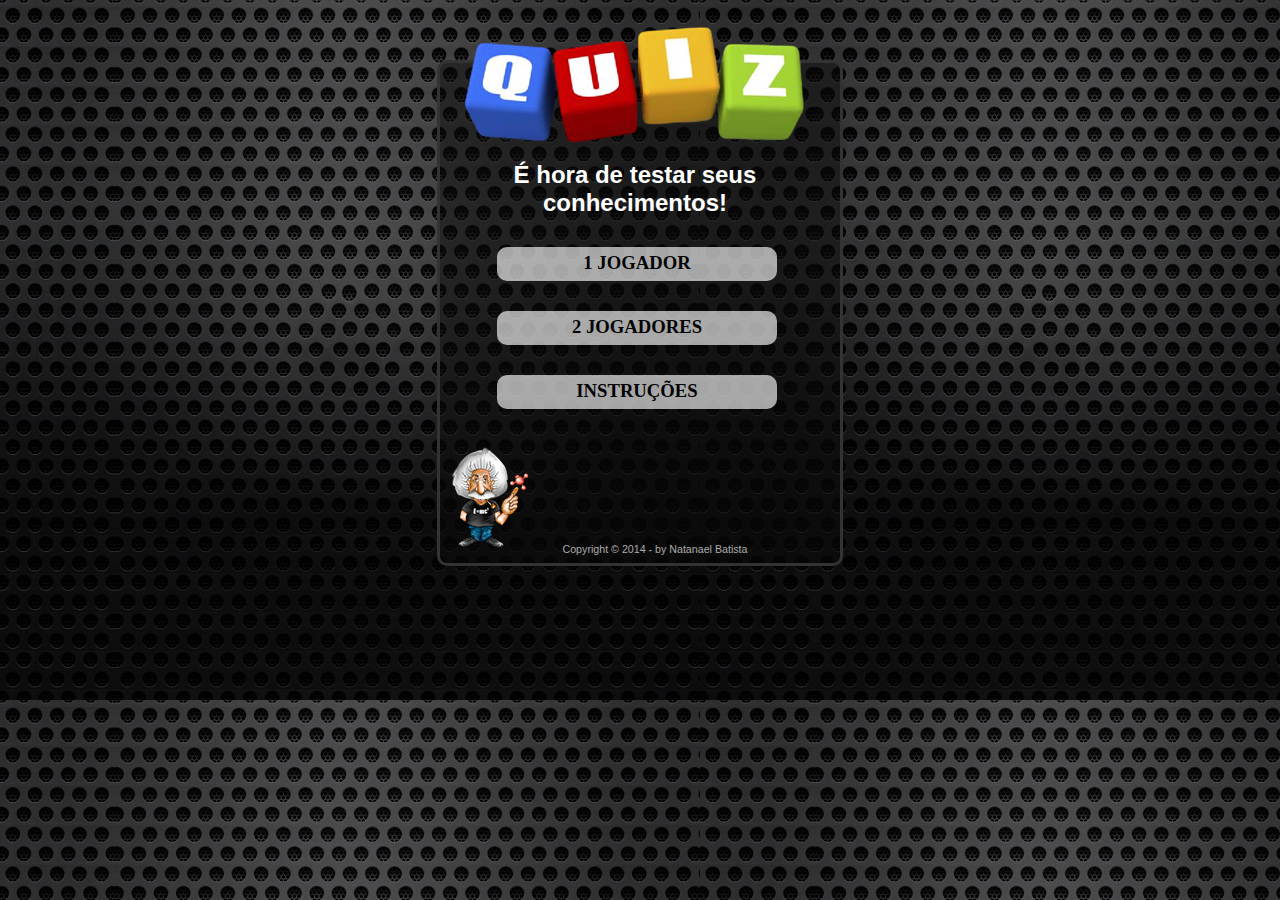
<file: index.html>
<!DOCTYPE html>
<html lang="pt-br">
<head>
	<title>Quiz</title>
	<meta charset="utf-8" />
	<link rel="stylesheet" type="text/css" href="css/index.css">
	<link rel="shortcut icon" href="img/interrogação.png" type="image/x-icon">
</head>	
<body>
	<div id="conteudo_geral">
	<img src="img/logo.png" id="logo" />
		<div id="conteudo">
			<div id="caixa">
				<h1 id="stitulo">É hora de testar seus conhecimentos!</h1>
			</div>
			<ul id="ul_menu">
				<li class="li_menu"><a href="quiz_1jogador.html" class="menu_p">1 JOGADOR</a></li>
				<li class="li_menu"><a href="quiz_2jogadores.html" class="menu_p">2 JOGADORES</a></li>
				<li class="li_menu"><a href="quiz_instruções.html" class="menu_p">INSTRUÇÕES</a></li>
			</ul>
		</div>
		<img src="img/einstein.png" id="einstein" />
		<footer id="rodape">
			<p id="rodape">Copyright &copy; 2014 - by <a href="https://www.facebook.com/BboyPac" target="_blank">Natanael Batista</a></p>
		</footer>		
	</div>
</body>
</html>
</file>
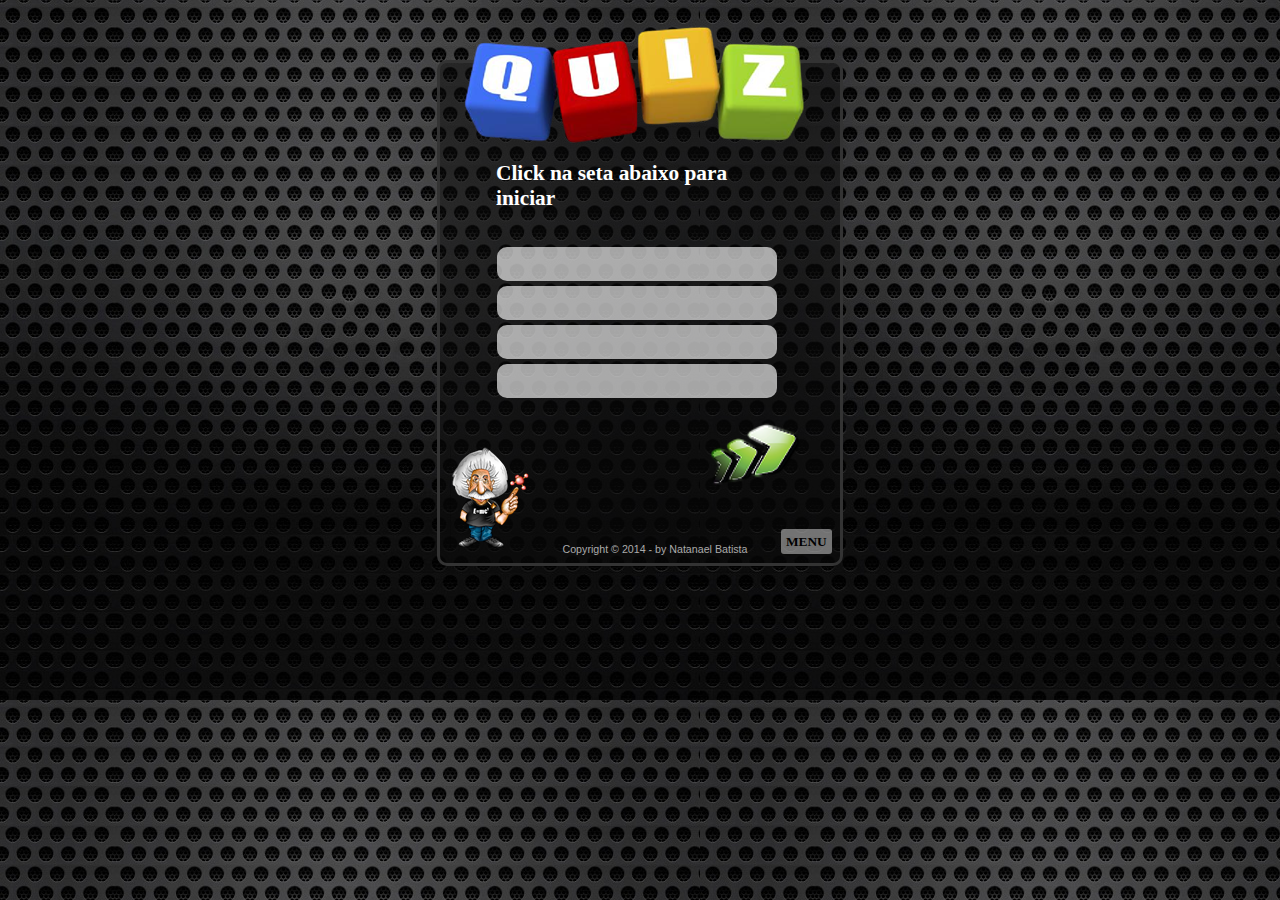
<file: quiz_1jogador.html>
<!DOCTYPE html>
<html lang="pt-br">
<head>
	<title>Quiz - 1 jogador</title>
	<meta charset="utf-8" />
	<link rel="stylesheet" type="text/css" href="css/index.css">
	<link rel="shortcut icon" href="img/interrogação.png" type="image/x-icon">
	<script type="text/javascript" src="js/index.js"></script>			
</head>	
<body>
	<div id="conteudo_geral">
	<img src="img/logo.png" id="logo" />
		<div id="conteudo">
			<div id="caixa">
				<h1 id="pergunta">Click na seta abaixo para iniciar</h1>
			</div>
			<ul>
				<li></li>
				<li></li>
				<li></li>
				<li></li>
			</ul>
			<form id="formulario">
				<input type="text" id="numero" disabled="disabled" />
			</form>
			<img src="img/seta.png" id="seta" />
		</div>
		<img src="img/einstein.png" id="einstein" />
		<a href="index.html" id="menu">MENU</a>
		<footer id="rodape">
			<p id="rodape">Copyright &copy; 2014 - by <a href="https://www.facebook.com/BboyPac" target="_blank">Natanael Batista</a></p>
		</footer>		
	</div>
</body>
</html>
</file>
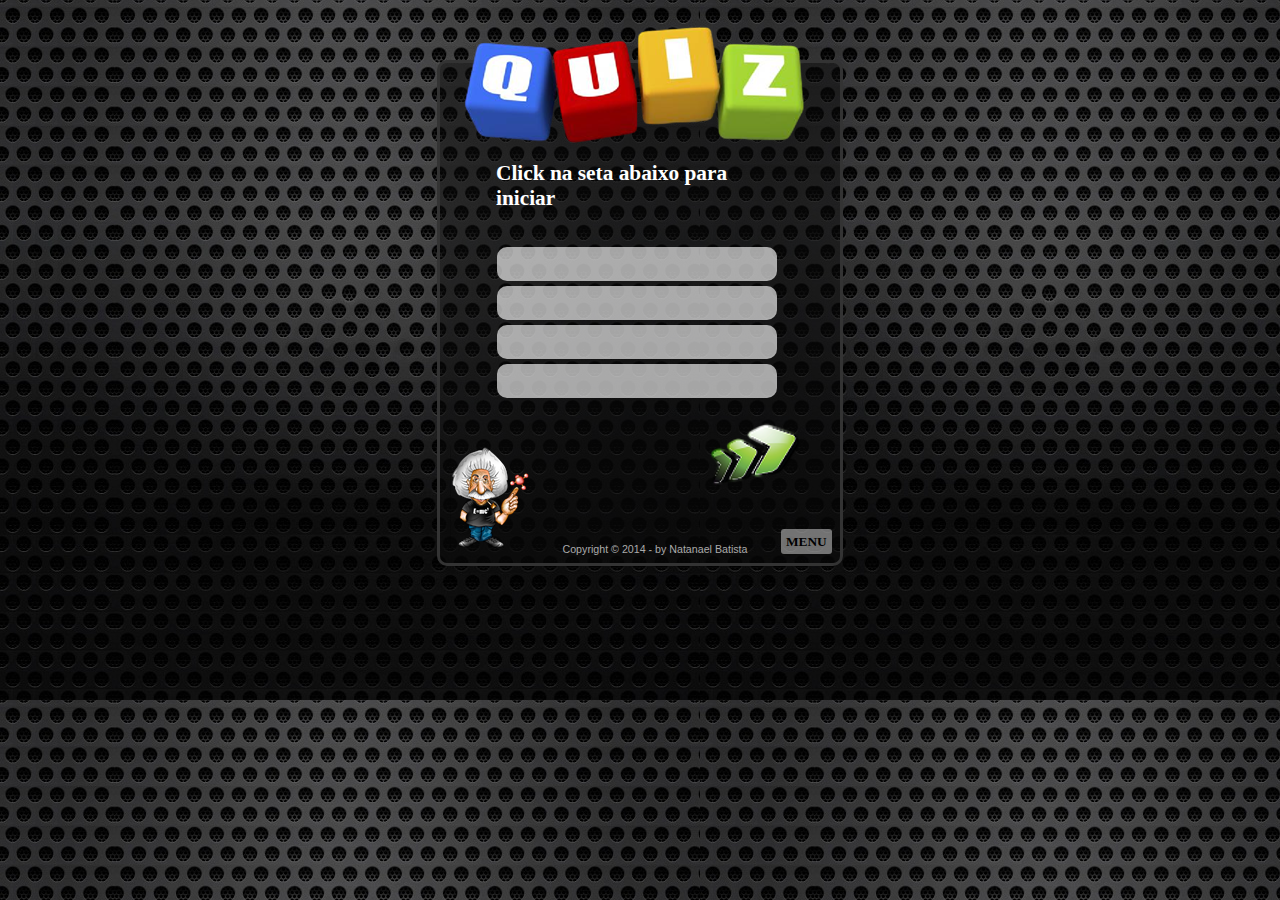
<file: quiz_2jogadores.html>
<!DOCTYPE html>
<html lang="pt-br">
<head>
	<title>Quiz - 2 jogadores</title>
	<meta charset="utf-8" />
	<link rel="stylesheet" type="text/css" href="css/index.css">
	<link rel="shortcut icon" href="img/interrogação.png" type="image/x-icon">
	<script type="text/javascript" src="js/index.js"></script>			
</head>	
<body>
	<div id="conteudo_geral">
	<img src="img/logo.png" id="logo" />
		<div id="conteudo">
			<div id="caixa">
				<h1 id="pergunta">Click na seta abaixo para iniciar</h1>
			</div>
			<ul>
				<li></li>
				<li></li>
				<li></li>
				<li></li>
			</ul>
			<form id="formulario">
				<input type="text" id="numero" disabled="disabled" />
			</form>
			<img src="img/seta.png" id="seta" />
		</div>
		<img src="img/einstein.png" id="einstein" />
		<a href="index.html" id="menu">MENU</a>
		<footer id="rodape">
			<p id="rodape">Copyright &copy; 2014 - by <a href="https://www.facebook.com/BboyPac" target="_blank">Natanael Batista</a></p>
		</footer>		
	</div>
</body>
</html>
</file>
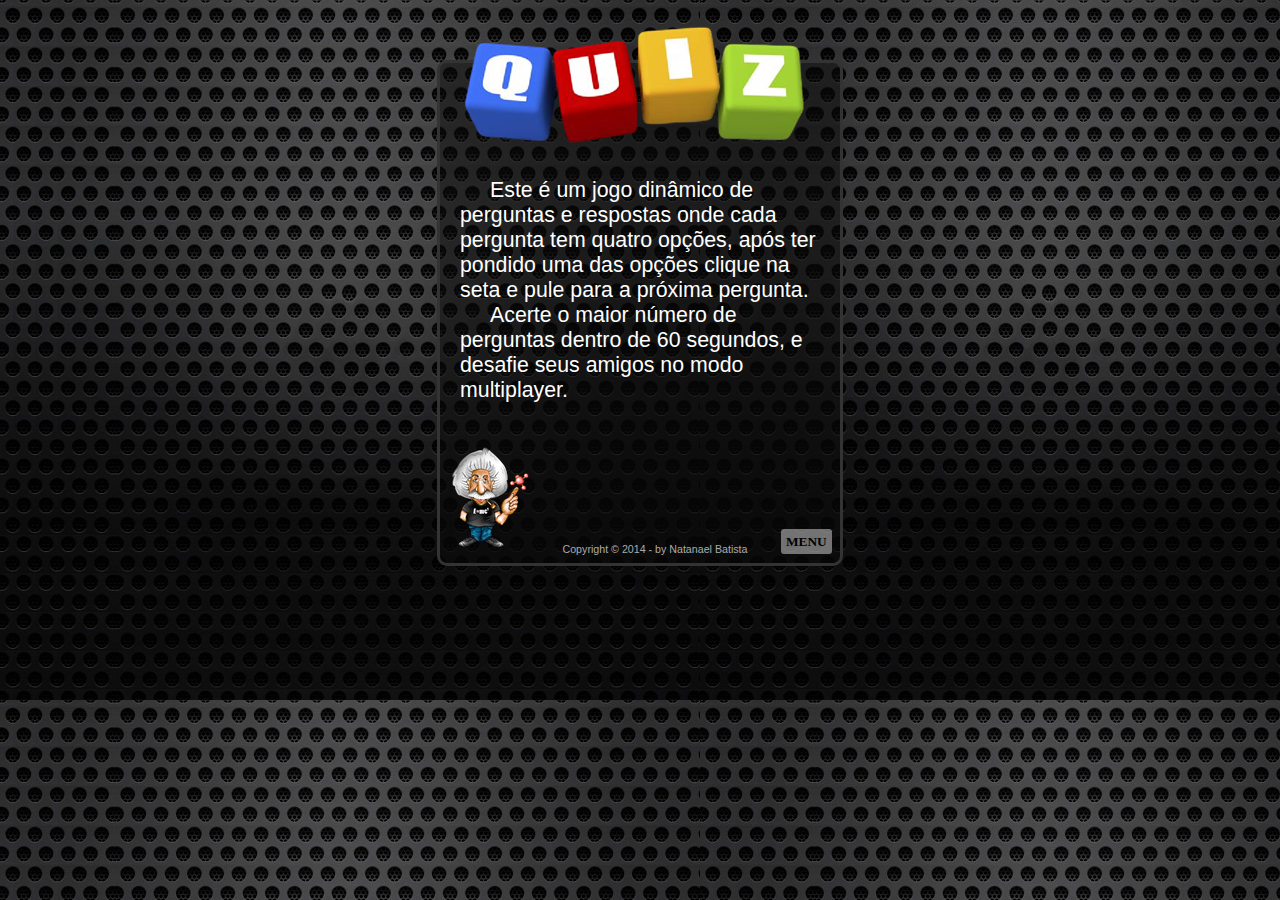
<file: quiz_instruções.html>
<!DOCTYPE html>
<html lang="pt-br">
<head>
	<title>Instruções</title>
	<meta charset="utf-8" />
	<link rel="stylesheet" type="text/css" href="css/index.css">
	<link rel="shortcut icon" href="img/interrogação.png" type="image/x-icon">	
</head>	
<body>
	<div id="conteudo_geral">
	<img src="img/logo.png" id="logo" />
		<div id="conteudo">
			<br />
			<p>Este é um jogo dinâmico de perguntas e respostas onde cada pergunta tem quatro opções, após ter pondido uma das opções clique na seta e pule para a próxima pergunta.</p><p>Acerte o maior número de perguntas dentro de 60 segundos,  e desafie seus amigos no modo multiplayer.
			</p>
		</div>
		<img src="img/einstein.png" id="einstein" />
		<a href="index.html" id="menu">MENU</a>
		<footer id="rodape">
			<p id="rodape">Copyright &copy; 2014 - by <a href="https://www.facebook.com/BboyPac" target="_blank">Natanael Batista</a></p>
		</footer>		
	</div>
</body>
</html>
</file>
<file: css/index.css>
body {
	background: url('../img/fundo.jpg');
}
div#conteudo_geral {
	background: rgba(10,10,10,0.5);
	width: 400px;
	height: 500px;
	text-align: left;
	border: 3px solid #333;
	border-radius: 10px;
	margin: auto;
	margin-top: 60px;
}
div#conteudo {
	margin-top: 20px;
	min-height: 270px;
	max-height:  270px;
	color: #fff;
	text-align: center;
	font-size: 18pt;
}
ul {
	list-style: none;
	font-size: 12pt;
	padding: 0px;
	margin-left: 57px;
	opacity: 0.8;
}
li {
	padding: 5px;
	margin-bottom: 5px;
	max-width: 270px;
	background: rgba(255,255,255,0.8);
	border-radius: 10px;
	text-align: left;
	color: #000;
	font-size: 14pt;
	transition: background-color 0.3s;
	min-height: 24px;
}
li:hover {
	background: #fff;
	transition: background-color 0.3s;
}
h1#pergunta {
	color: #fff;
	padding: 30px;
	margin: 0px 0px;
	text-align: left;
	font-size: 16pt;
	margin-left: 26px;
}
h1#stitulo {
	color: #fff;
	padding: 30px;
	margin: 0px 0px;
	font-size: 18pt;
	margin-left: 35px;
	font-family: arial;
	font-weight: bold;
}
div#caixa {
	min-height: 100px;
	max-height: 100px;
	max-width: 355px;
}
img#seta {
	margin: 0px;
	position: relative;
	top: -100px;
	left: 115px;
	text-align: right;
	transition: opacity 0.5s;
}
img#seta:hover {
	opacity: 0.5;
	transition: opacity 0.5s;
}
img#seta:active {
	width: 65px;
}
img#logo {
	margin:  -40px 20px;
}
img#einstein {
	margin: 0px;
	position: relative;
	top:45px;
	left: 10px;
}
input {
	border: none;
	margin: 0px;
	background: none;
	color: red;
	font-size: 70pt;
	position: relative;
	font-family: arial;
	font-weight: bold;
	width: 120px;
	text-align: center;
}
#menu {
	background: rgba(220,220,220,0.7);
	border-radius: 3px; 
	color: #000;
	padding: 5px;
	text-decoration: none;
	width: 60px;
	left: 277px;
	top: 42px;
	position: relative;
	margin: -20px;
	font-size: 10pt;
	background: rgba(220,220,220,0.5);
	font-weight: bold;
	transition: background-color 0.3s;
}
a#menu:hover {
	background: #aaa;
	transition: background-color 0.3s;
}
a.menu_p {
	text-decoration: none;
	color: #000;
	text-align: center;
	display: block;
	font-weight: bold;
}
li.li_menu {
	margin-bottom: 30px;
}
p {
	font-size: 16pt;
	font-family: arial;
	padding: 20px;
	text-align: left;
	text-indent: 30px;
	margin: 0px;
	margin-bottom: -40px;
}
p a {
	color: #aaa;
	text-decoration: none;
}
p a:hover {
	color: #aaa;
	text-decoration: underline;
}
#rodape {
	color: #aaa;
	font-size: 8pt;
	text-align: center;
	margin-top: 15px;
}
</file>
